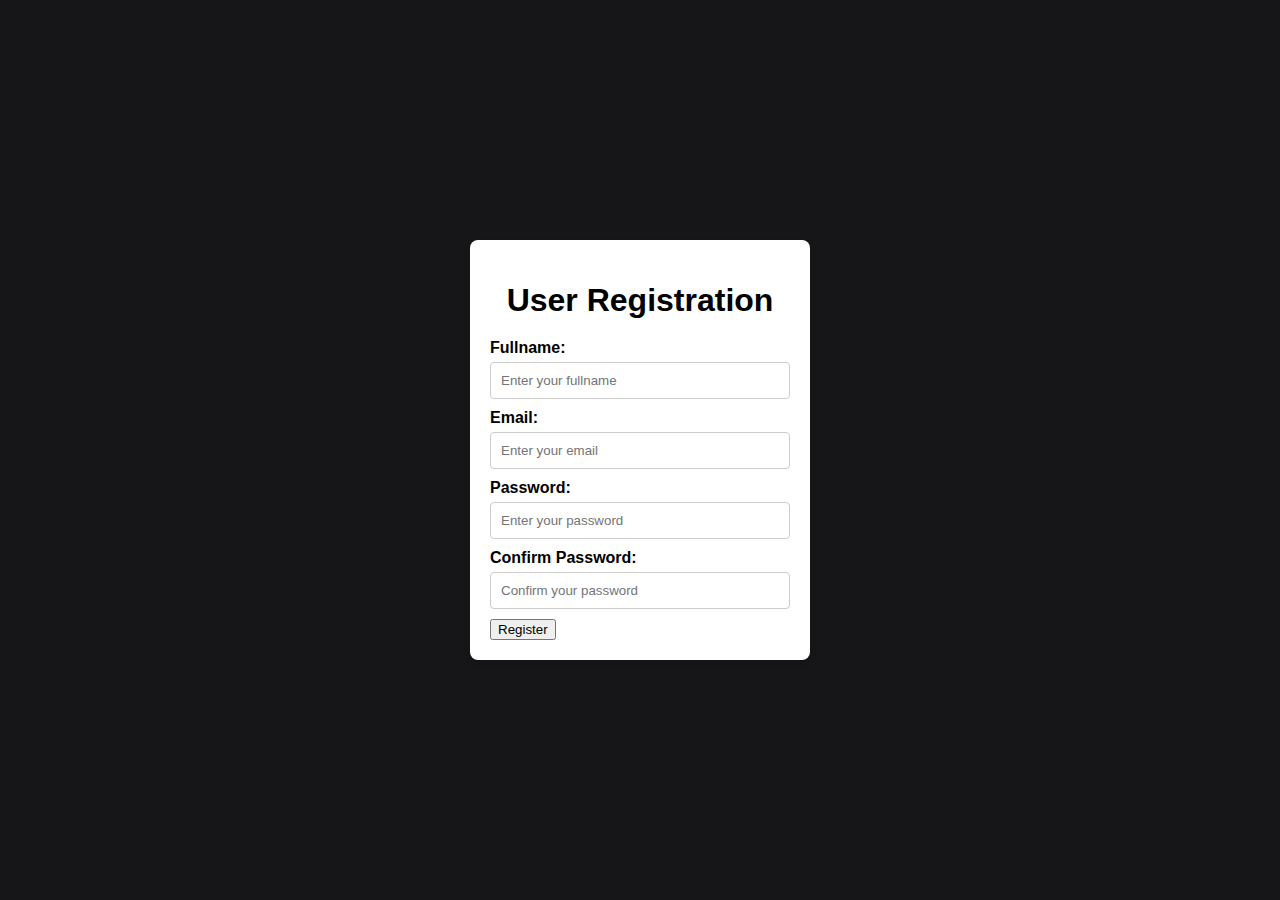
<file: index.html>
<!DOCTYPE html>
<html lang="en">
<head>
    <meta charset="UTF-8">
    <meta name="viewport" content="width=device-width, initial-scale=1.0">
    <title>Registration</title>
    <link rel="stylesheet" href="index.css">
</head>
<body>
    <form id="registrationForm" action="/submit-registration" method="POST">
        <h1>User Registration</h1>
        <label for="Fullname">Fullname:</label>
        <input type="text" id="Fullname" name="Fullname" placeholder="Enter your fullname" required>
        <span class="error-message" id="Fullname-error"></span>

        <label for="email">Email:</label>
        <input type="email" id="email" name="email" placeholder="Enter your email" required>
        <span class="error-message" id="email-error"></span>

        <label for="password">Password:</label>
        <input type="password" id="password" name="password" placeholder="Enter your password" required>
        <span class="error-message" id="password-error"></span>

        <label for="confirm-password">Confirm Password:</label>
        <input type="password" id="confirm-password" name="confirm-password" placeholder="Confirm your password" required>
        <span class="error-message" id="confirm-password-error"></span>

        <button type="submit">Register</button>
    </form>
    <script src="index.js"></script>
  
</body>
</html>
</file>
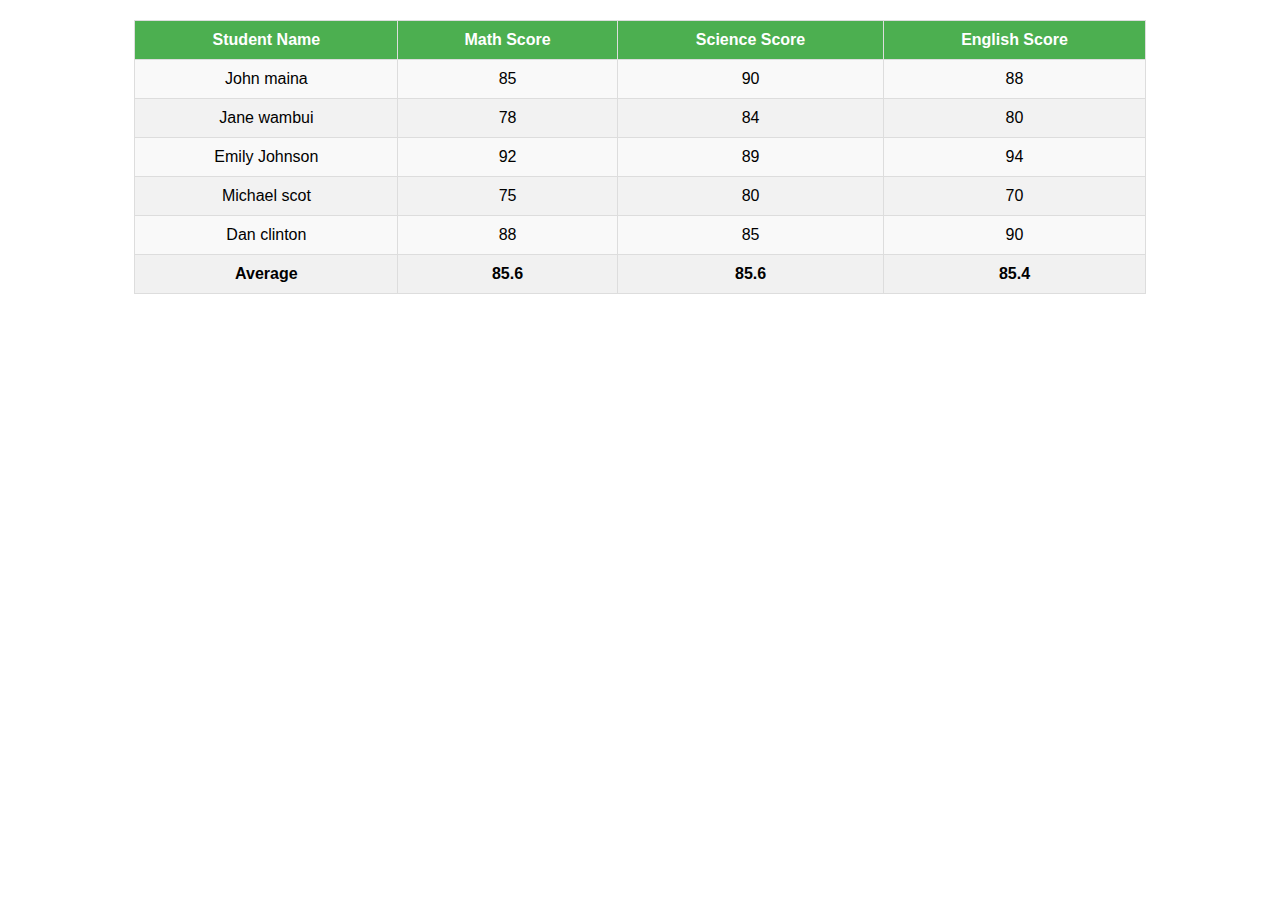
<file: table.html>
<!DOCTYPE html>
<html lang="en">
<head>
    <meta charset="UTF-8">
    <meta name="viewport" content="width=device-width, initial-scale=1.0">
    <title>Student Scores</title>
    <link rel="stylesheet" href="table.css">
</head>
<body>
    <table>
        <thead>
            <tr>
                <th>Student Name</th>
                <th>Math Score</th>
                <th>Science Score</th>
                <th>English Score</th>
            </tr>
        </thead>
        <tbody>
            <tr>
                <td>John maina</td>
                <td>85</td>
                <td>90</td>
                <td>88</td>
            </tr>
            <tr>
                <td>Jane wambui</td>
                <td>78</td>
                <td>84</td>
                <td>80</td>
            </tr>
            <tr>
                <td>Emily Johnson</td>
                <td>92</td>
                <td>89</td>
                <td>94</td>
            </tr>
            <tr>
                <td>Michael scot</td>
                <td>75</td>
                <td>80</td>
                <td>70</td>
            </tr>
            <tr>
                <td>Dan clinton</td>
                <td>88</td>
                <td>85</td>
                <td>90</td>
            </tr>
        </tbody>
        <tfoot>
            <tr>
                <td>Average</td>
                <td>85.6</td>
                <td>85.6</td>
                <td>85.4</td>
            </tr>
        </tfoot>
    </table>
</body>
</html>
</file>
<file: index.css>
body {
    font-family: Arial, sans-serif;
    display: flex;
    justify-content: center;
    align-items: center;
    height: 100vh;
    margin: 0;
    background-color: #161618;
}

form {
    background: #fff;
    padding: 20px;
    border-radius: 8px;
    box-shadow: 0 4px 6px rgba(0, 0, 0, 0.1);
    width: 300px;
}

h1 {
    text-align: center;
    margin-bottom: 20px;
}

label {
    display: block;
    margin-bottom: 5px;
    font-weight: bold;
}

input {
    width: 100%;
    padding: 10px;
    margin-bottom: 10px;
    border: 1px solid #ccc;
    border-radius: 4px;
    box-sizing: border-box;
}

input.valid {
    border-color: green;
}

input.invalid {
    border-color: red;
}

.error-message {
    color: red;
    font-size: 12px;
    margin-top: -8px;
    margin-bottom: 10px;
    display: none;
}
</file>
<file: table.css>
table {
    width: 80%;
    margin: 20px auto;
    border-collapse: collapse;
    background-color: #f9f9f9;
    font-family: Arial, sans-serif;
}

th, td {
    border: 1px solid #ddd;
    padding: 10px;
    text-align: center;
}

th {
    background-color: #4CAF50;
    color: white;
    font-weight: bold;
}

tfoot td {
    font-weight: bold;
    background-color: #f1f1f1;
}

tr:nth-child(even) {
    background-color: #f2f2f2;
}

tr:hover {
    background-color: #ddd;
}
</file>
